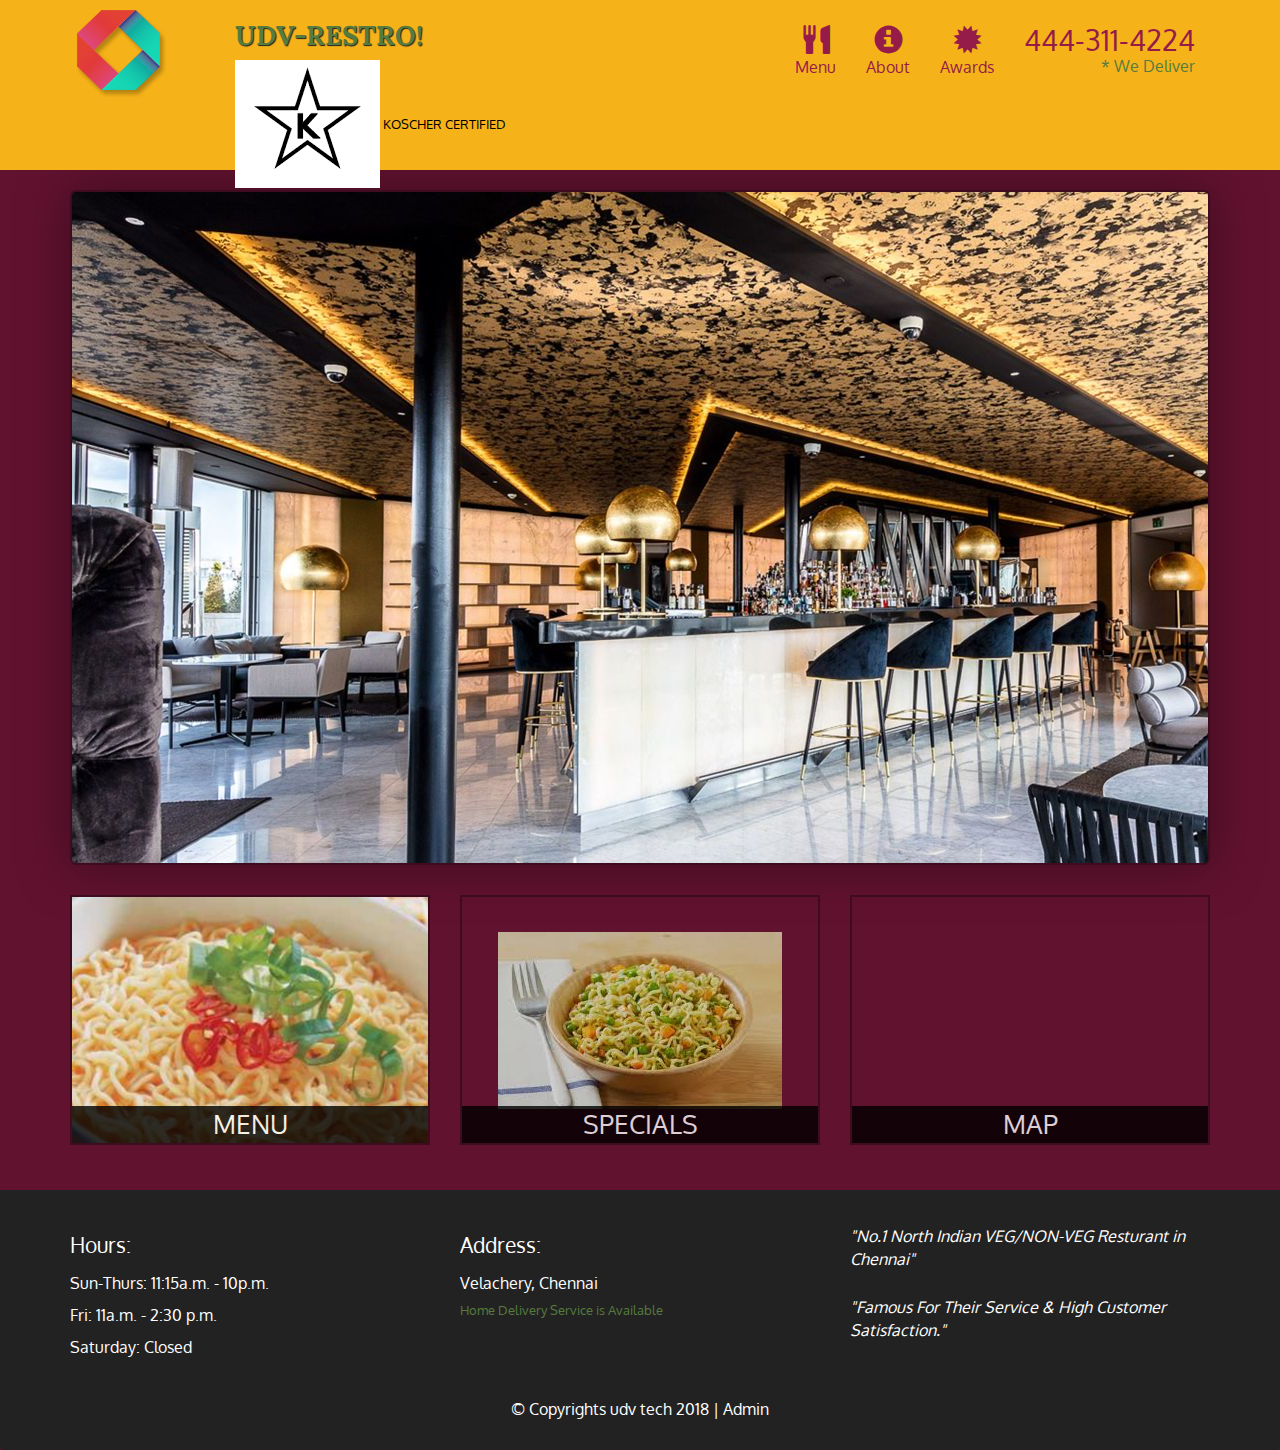
<file: index.html>
<!DOCTYPE html>
<html lang = "en">
<head>
    <meta charset="utf-8" />
    <meta http-equiv="X-UA-Compatible" content="IE=edge">
    <meta name="viewport" content="width=device-width, initial-scale=1">
    <title>Resturant Website</title>   
    <link href="https://fonts.googleapis.com/css?family=Oxygen:300" rel="stylesheet" type='text/css'>
    <link href="https://fonts.googleapis.com/css?family=Lora" rel="stylesheet" type='text/css'>    
    <link rel = "stylesheet" href = "css/bootstrap.min.css">
    <link rel = "stylesheet" href = "css/restaurant.css">
    <link rel = "stylesheet" href = "css/common.css">
</head>
<body ng-app = "restaurant" ng-strict-di>

    <!-- Fixed position loading indicator -->
    <loading class='loading-indicator'></loading>

    <header>
            <nav id = "header-nav" class = "navbar navbar-default">
                <div class = "container">
                    <div class = "navbar-header">
                        <a href = "index.html" class = "pull-left visible-md visible-lg" ><!-- here the bootstrap pull-left class is not working so i use style="float: left" according to normal css, class = "d-none d-sm-block"(as we used bootstrap4)-->
                            <div id = "logo-img" alt = "Logo Image"></div>
                        </a>

                        <div class = "navbar-brand">
                            <a href = "index.html" ><h1>udv-Restro!</h1></a>
                            <p>
                                <img src = "images/logo_certified.png" id = "logo-certify" alt="Kohser certification">
                                <span>Koscher Certified</span>
                            </p>
                        </div>

                        <button type = "button" class = "navbar-toggle collapsed" data-toggle = "collapse" data-target = "#collapsable-nav" aria-expanded = "false">
                            <span class = "sr-only">Toggle Navigation</span>
                            <span class = "icon-bar"></span>
                            <span class = "icon-bar"></span>
                            <span class = "icon-bar"></span>                          
                       </button>
                    </div>

                    <div id = "collapsable-nav" class = "collapse navbar-collapse">
                        <ul id = "nav-list" class = "nav navbar-nav navbar-right">
                            <li id="navHomeButton" class="visible-xs">
                                <a href = "index.html">
                                <span class = "glyphicon glyphicon-home"></span>Home</a>
                            </li>
                            <li id="navMenuButton" ui-sref-active="active">
                                <a ui-sref="public.menu">
                                <span class = "glyphicon glyphicon-cutlery"></span><br class = "hidden-xs">Menu</a>
                            </li>
                            <li>
                                <a href = "#">
                                <span class = "glyphicon glyphicon-info-sign"></span><br class = "hidden-xs">About</a>
                            </li>
                            <li>
                                <a href = "#">
                                <span class = "glyphicon glyphicon-certificate"></span><br class = "hidden-xs">Awards</a>
                            </li>
                            <li id="phone" class = "hidden-xs">
                                <a href = "tel:444-311-4224">
                                <span>444-311-4224</span></a><div>* We Deliver</div>
                            </li> 
                        </ul><!-- #nav-list -->
                     </div> <!-- .collapse .navbar-collapse -->
                </div>  <!-- .container -->
            </nav><!-- #header-nav-->
    </header>

    <center>
    <div id="call-btn" class="visible-xs">
        <a class="btn" href="tel:444-311-4224">
        <span class="glyphicon glyphicon-earphone"></span>
        411-655-7999</a>
    </div>
    </center>
    <div id="xs-deliver" class="text-center visible-xs">*We Deliver</div>

    <ui-view>
        <div class="text-center initial-loading">
            <h2>Loading Site ...</h2>
        </div>
    </ui-view>

    <footer class="panel-footer">
            <div class = "container">
                <div class = "row">
                    <section id="hours" class = "col-sm-4">
                        <span>Hours:</span><br>
                        Sun-Thurs: 11:15a.m. - 10p.m.<br>
                        Fri: 11a.m. - 2:30 p.m.<br>
                        Saturday: Closed
                        <hr class="visible-xs">
                    </section>
                    <section id="address" class = "col-sm-4"><span>Address:</span><br>
                       Velachery, Chennai<br>
                       <p>Home Delivery Service is Available</p>
                       <hr class = "visible-xs">
                    </section>
                    <section id="testimonials" class = "col-sm-4">
                       <p>"No.1 North Indian VEG/NON-VEG Resturant in Chennai"</p>
                       <p>"Famous For Their Service &amp; High Customer Satisfaction." </p>
                    </section>
                </div>
                <div class="text-center">&copy; Copyrights udv tech 2018 |
                    <a ui-sref="admin.auth">Admin</a>
                </div>
            </div>
        </footer>

        <!-- Libs -->
        <script src="lib/jquery-2.1.4.min.js"></script>
        <script src="lib/bootstrap.min.js"></script>
        <script src="lib/angular.min.js"></script>
        <script src="lib/angular-ui-router.min.js"></script>
        
        <!-- Main Resturant Module -->
        <script src="src/restaurant.module.js"></script>

        <!-- Common Module -->
        <script src="src/common/common.module.js"></script>
        <script src="src/common/loading/loading.component.js"></script>
        <script src="src/common/loading/loading.interceptor.js"></script> 
        <script src="src/common/menu.service.js"></script>    
    
        <!-- PUblic Module -->
        <script src="src/public/public.module.js"></script>
        <script src="src/public/public.routes.js"></script>
        <script src="src/public/menu/menu.controller.js"></script>
        <script src="src/public/menu-category/menu-category.component.js"></script>
        <script src="src/public/menu-items/menu-items.controller.js"></script>
        <script src="src/public/menu-item/menu-item.component.js"></script>
    </body>
</html>
</file>
<file: css/restaurant.css>
/* body{
    font-size: 16px;
    color: #fff;
    background-color: #61122f;
    font-family: 'Oxygen', sans-serif;
}

.initial-loading{
    margin-top: 60px;
} */

/* HEADER */
/* #header-nav{
    background-color:#f6b319;
    border-radius:0;
    border:0;
}
#logo-img{
    background: url('../images/logo.png') no-repeat;
    width: 150px;
    height: 150px;
    margin: 10px 15px 10px 0;
}
#logo-certify{
    width:25px;
    height: 25px;
}
.navbar-brand{
    padding-top: 25px;
}
.navbar-brand h1{
    font-family: 'Lora', serif;
    color: #557c3e;
    font-size:1.5em;
    text-transform : uppercase;
    font-weight : bold;
    text-shadow : 2px 2px 2px #222;
    margin-top : 0;
    margin-bottom : 0;
    line-height: .75;
}
.navbar-brand a:hover, .navbar-brand a:focus{
    text-decoration : none;
}

.navbar-brand p{
    color :#000;
    text-transform : uppercase;
    font-size: 0.7em;
    margin-top: 15px;
}

.navbar-brand p span{
    vertical-align: middle;
}

#nav-list{
    margin-top: 10px;
    
}

#nav-list a{
    color: #951c49;
    text-align: center;
    font-size: 1.3em;
}

#nav-list a:hover{
    background : #E7E7E7;
}

#nav-list a span{
    font-size: 4vw;
    padding: 10px;
}

#call-btn{
    border: solid 2px #557c3e;;
    background-color: #f6b319;
    width: 150px;
    height:35px;
    text-align: center;
    position: center;
    font-size: 20px;
    font-style: italic;
    
}

#phone{
    margin-top:5px;
}

#phone a {
    text-align: right;
    padding-bottom: 0;
}

#phone div{
    color: #557c3e;
    text-align: right;
    padding-right: 15px;
}

.navbar-header button.navbar-toggle, .navbar-header .icon-bar{
    border:2px solid #61122f;
}

.navbar-header button.navbar-toggle {
    clear :both;
    margin-top: -30px;
} */

/* END OF HEADER*/
/*FOOTER*/
/* .panel-footer{
    margin-top: 30px;
    padding-top: 35px;
    padding-bottom: 30px;
    background-color: #222;
    border-top: 0;
}
.panel-footer div.row{
    margin-bottom: 35px;
}
#hours, #address{
    line-height: 2;
}
#hours > span, #address > span{
    font-size: 1.3em;
    color:lightpink;
}

#address p{
    color: #557c3e;
    font-size: .8em;
    line-height: 1.8;
}
#testimonials{
    font-style: italic;
}
#testimonials p:nth-child(2){
    margin-top: 25px;
} */
/* END OF FOOTER */


body {
    font-size: 16px;
    color: #fff;
    background-color: #61122f;
    font-family: 'Oxygen', sans-serif;
  }
  
  .initial-loading {
    margin-top: 60px;
  }
  
  /** HEADER **/
  #header-nav {
    background-color: #f6b319;
    border-radius: 0;
    border: 0;
  }
  
  #logo-img {
    background: url('../images/logo.png') no-repeat;
    width: 150px;
    height: 150px;
    margin: 10px 15px 10px 0;
  }
  
  .navbar-brand {
    padding-top: 25px;
  }
  .navbar-brand h1 { /* Restaurant name */
    font-family: 'Lora', serif;
    color: #557c3e;
    font-size: 1.5em;
    text-transform: uppercase;
    font-weight: bold;
    text-shadow: 1px 1px 1px #222;
    margin-top: 0;
    margin-bottom: 0;
    line-height: .75;
  }
  .navbar-brand a:hover, .navbar-brand a:focus {
    text-decoration: none;
  }
  .navbar-brand p { /* Kosher cert */
    color: #000;
    text-transform: uppercase;
    font-size: .7em;
    margin-top: 15px;
  }
  .navbar-brand p span { /* Star-K */
    vertical-align: middle;
  }
  
  #nav-list {
    margin-top: 10px;
  }
  #nav-list a {
    color: #951C49;
    text-align: center;
  }
  #nav-list a:hover {
    background: #E7E7E7;
  }
  #nav-list a span {
    font-size: 1.8em;
  }
  
  #phone {
    margin-top: 5px;
  }
  #phone a { /* Phone number */
    text-align: right;
    padding-bottom: 0;
  }
  #phone div { /* We Deliver */
    color: #557c3e;
    text-align: right;
    padding-right: 15px;
  }
  
  .navbar-header button.navbar-toggle, .navbar-header .icon-bar {
    border: 1px solid #61122f;
  }
  .navbar-header button.navbar-toggle {
    clear: both;
    margin-top: -30px;
  }
  /* END HEADER */
  
  /* FOOTER */
  .panel-footer {
    margin-top: 30px;
    padding-top: 35px;
    padding-bottom: 30px;
    background-color: #222;
    border-top: 0;
  }
  .panel-footer div.row {
    margin-bottom: 35px;
  }
  #hours, #address {
    line-height: 2;
  }
  #hours > span, #address > span {
    font-size: 1.3em;
  }
  #address p {
    color: #557c3e;
    font-size: .8em;
    line-height: 1.8;
  }
  #testimonials {
    font-style: italic;
  }
  #testimonials p:nth-child(2) {
    margin-top: 25px;
  }
  a[ui-sref="admin.auth"] {
    color: #fff;
  }
  /* END FOOTER */
  
  /********** Medium devices only **********/
  @media (min-width: 992px) and (max-width: 1199px) {
    /* Header */
    #logo-img {
      /* background: url('../images/restaurant-logo_medium.png') no-repeat; */
      background: url('../images/logo.png') no-repeat;
      width: 100px;
      height: 100px;
      margin: 5px 5px 5px 0;
    }
    /* End Header */
  }
  
  
  /********** Extra small devices only **********/
  @media (max-width: 767px) {
    /* Header */
    .navbar-brand {
      padding-top: 10px;
      height: 80px;
    }
    .navbar-brand h1 { /* Restaurant name */
      padding-top: 10px;
      font-size: 5vw; /* 1vw = 1% of viewport width */
    }
    .navbar-brand p { /* Kosher cert */
      font-size: .6em;
      margin-top: 12px;
    }
    .navbar-brand p img { /* Star-K */
      height: 20px;
    }
  
    #collapsable-nav a { /* Collapsed nav menu text */
      font-size: 1.2em;
    }
    #collapsable-nav a span { /* Collapsed nav menu glyph */
      font-size: 1em;
      margin-right: 5px;
    }
  
    #call-btn > a {
      font-size: 1.5em;
      display: block;
      margin: 0 20px;
      padding: 10px;
      border: 2px solid #fff;
      background-color: #f6b319;
      color: #951c49;
    }
    #xs-deliver {
      margin-top: 5px;
      font-size: .7em;
      letter-spacing: .1em;
      text-transform: uppercase;
    }
    /* End Header */
  
    /* Footer */
    .panel-footer section {
      margin-bottom: 30px;
      text-align: center;
    }
    .panel-footer section:nth-child(3) {
      margin-bottom: 0; /* margin already exists on the whole row */
    }
    .panel-footer section hr {
      width: 50%;
    }
    /* End Footer */
  }
  
  
  /********** Super extra small devices Only :-) (e.g., iPhone 4) **********/
  @media (max-width: 479px) {
    /* Header */
    .navbar-brand h1 { /* Restaurant name */
      padding-top: 5px;
      font-size: 6vw;
    }
    /* End Header */
  }
</file>
<file: css/common.css>
.loading-indicator{
    display: block;
    width: 70px;
    position: fixed;
    left: 0;
    right: 0;
    margin: 0 auto;
    top: 40%;
    z-index: 100;
    background-color: #fff;
}

.loading-indicator img{
    width: 70px;
    background-color: #fff;
}

.ui-view-placeholder{
    margin-top: 60px;
}
</file>
